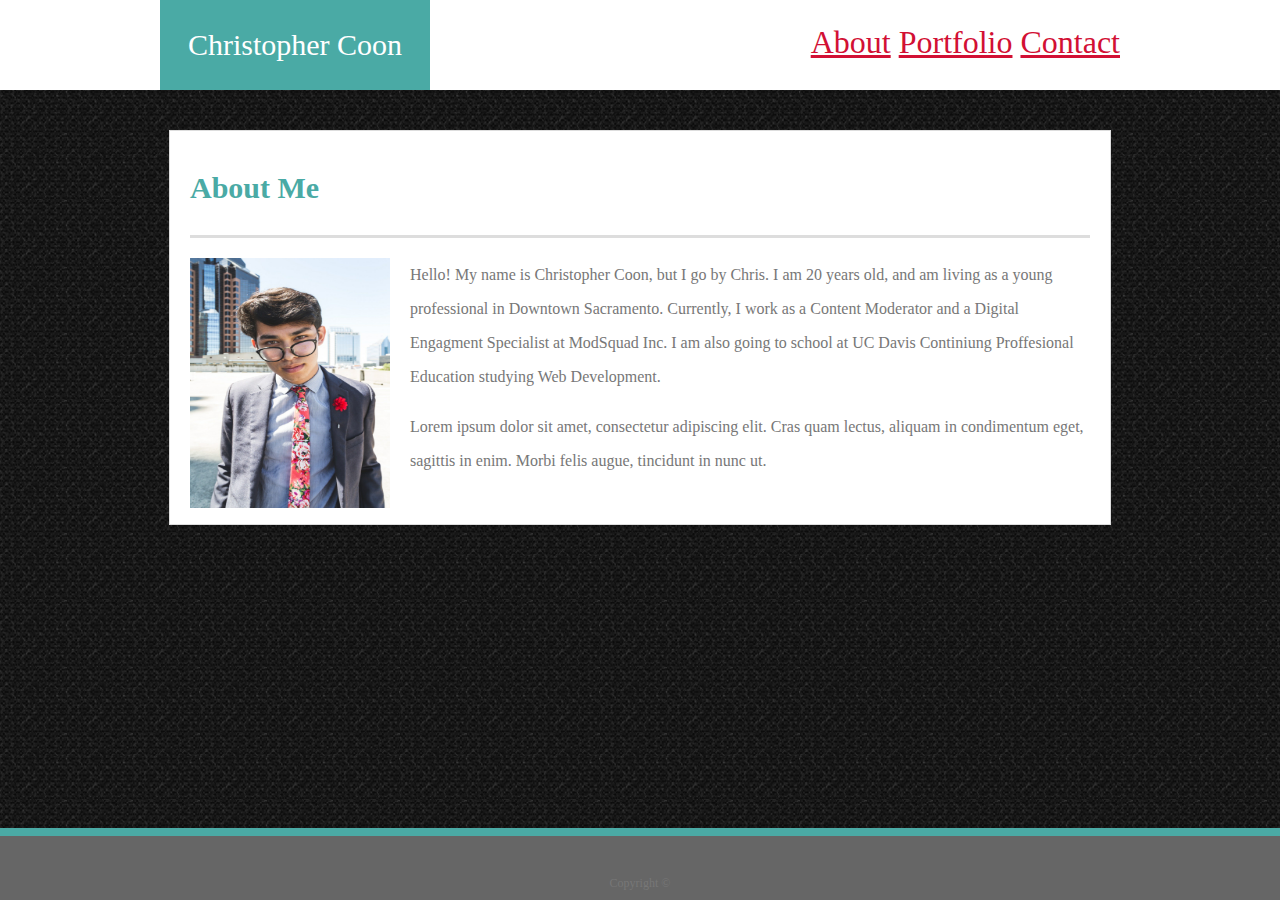
<file: index.html>
<!DOCTYPE html>
<html= lang="en-us">

<head>
    <meta charset="UTF-8">
    <link rel="stylesheet" type="text/css" href="assets/css/style.css">
    <title>My Portfolio</title>
</head>

<body>
    <header id="main-header">
        <div class= "container">
            <a href="index.html" id="logo">Christopher Coon</a>
            <nav>
                <a href="index.html">About</a>
                <a href="portfolio.html">Portfolio</a>
                <a href="contact.html">Contact</a>
            </nav>
        </div>
    </header>

    <div id="main-container" class="container">
        <section>
            <h1>About Me</h1>
            <div class="wrap">
            <img id="bio-image" src="assets/images/IMG_4645.jpg" alt="Christopher Coon" height="250" width="150">
            </div>
            <p>Hello! My name is Christopher Coon, but I go by Chris. I am 20 years old, and am living as a young professional in Downtown Sacramento. Currently, I work as a Content Moderator and a Digital Engagment Specialist at ModSquad Inc. I am also going to school at UC Davis Continiung Proffesional Education studying Web Development.</p>

            <p>Lorem ipsum dolor sit amet, consectetur adipiscing elit. Cras quam lectus, aliquam in condimentum eget, sagittis in enim. Morbi felis augue, tincidunt in nunc ut.</p>
        </section>   
    </div>    

    <footer>
        <div id="footer">
            Copyright &copy;
        </div>
    </footer>
</body>



</body>
</file>
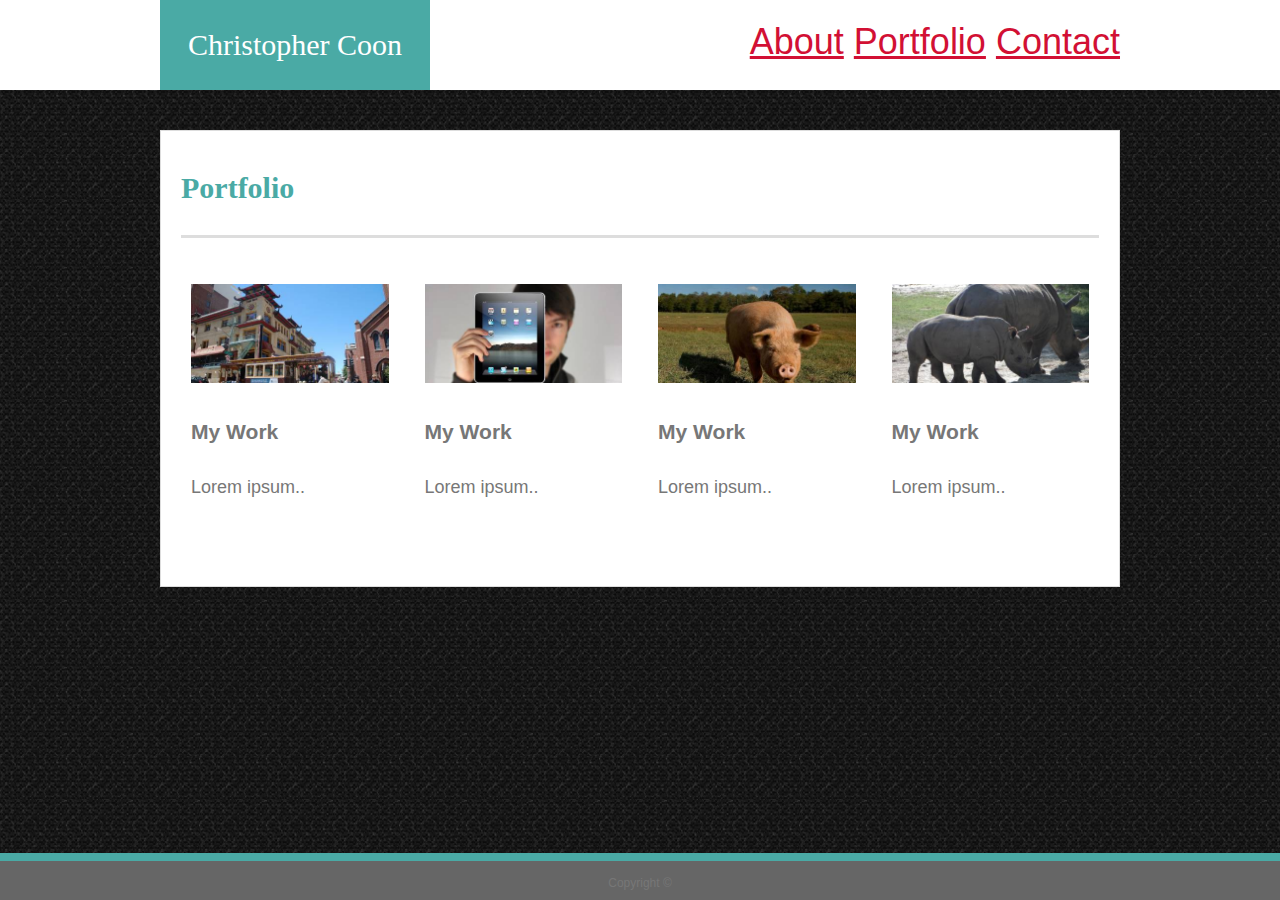
<file: portfolio.html>
<!DOCTYPE html>
<html lang="en-us">

<head>
    <meta charset="UTF-8">
    <title>My Portfolio</title>
    <link rel="stylesheet" type="text/css" href="assets/css/style-2.css">
</head>


<body>
    <header id="main-header">
        <div class= "container">
            <a href="index.html" id="logo">Christopher Coon</a>
            <nav>
                <a href="index.html">About</a>
                <a href="portfolio.html">Portfolio</a>
                <a href="contact.html">Contact</a>
            </nav>
        </div>
    </header>
    
    <div id="main-container" class="container">
            <section>
                <h1>Portfolio</h1>
                    <div class="main">
                        <div class="row">
                            <div class="column">
                                <div class="content">
                                    <img src="assets/images/ohoh.jpg" alt="Wow" style="width:100%">
                                    <h3>My Work</h3>
                                    <p>Lorem ipsum..</p>
                                </div>
                                </div>
                                <div class="column">
                                <div class="content">
                                    <img src="assets/images/download.jpg" alt="Wow" style="width:100%">
                                    <h3>My Work</h3>
                                    <p>Lorem ipsum..</p>
                                </div>
                                </div>
                                <div class="column">
                                <div class="content">
                                    <img src="assets/images/weeee.jpg" alt="Wow" style="width:100%">
                                    <h3>My Work</h3>
                                    <p>Lorem ipsum..</p>
                                </div>
                                </div>
                                <div class="column">
                                <div class="content">
                                        <img src="assets/images/wow.jpg" alt="Wow" style="width:100%">
                                        <h3>My Work</h3>
                                        <p>Lorem ipsum..</p>
                                </div>
                            </div>
                        </div>
                    </section>
                    </div>

        <footer>
            <div id="footer">
                Copyright &copy;
            </div>
        </footer>
</body>

</html>
</file>
<file: assets/css/style.css>
body {
    margin: 0;
    height: 100%;
    width: 100%;
    font-family: Arial, Helvetica, sans-serif
    font-size: 18px;
    line-height: 34px;
    color: #777777;
    background: url("../images/mosaic.png")
}
  
header {
    background: #ffffff;
    overflow: auto;
    width: 100%;
    margin: 0px 0px 40px;
    position: relative;
}

#logo {
    width: 270px;
    line-height: 90px;
    background: #4aaaa5;;
    color: #ffffff;
    text-align: center;
    font-size: 30px;
    float: left;
    text-decoration: none;
    font-family: Georgia, 'Times New Roman', Times, serif;
}
  
h1 {
    padding-bottom: 30px;
    font-size: 30px;
    border-bottom: 3px solid #dddddd;
    font-family: Georgia, 'Times New Roman', Times, serif;
    color: #4aaaa5;
}
  
h2 {
    font-size: 24px;
}
  
a {
    color: #d21034;
}
  
.container {
    width: 1024px;
    max-width: 960px;
    margin: 0 auto;
}

#main-container {
    background: #ffffff;
    border: 1px solid #dddddd;
    width: 100%;
    max-width: 900px;
    padding: 20px 20px 30px;
}

nav {
    font-size: 200%;
    float: right;
    margin-top: 25px;
}
  
#main-bio,
#contact-info,
#bio-image {
    float: left;
}
  
#main-bio {
    width: 70%;
}
  
#contact-info {
    width: 30%;
}
  
#bio-image {
    width: 200px;
    height: 250px;
    margin-right: 20px;
}

#footer {
    width: 100%;
    text-align: center;
    background-color: #666666;
    font-size: 12px;
    padding: 30px 0px 0px;
    bottom: 0;
    position: absolute;
    border-top: 8px solid #4aaaa5;
}
</file>
<file: assets/css/style-2.css>
body {
    margin: 0;
    height: 100%;
    width: 100%;
    font-family: Arial, Helvetica, sans-serif;
    font-size: 18px;
    line-height: 34px;
    color: #777777;
    background: url("../images/mosaic.png")
}
  
header {
    background: #ffffff;
    overflow: auto;
    width: 100%;
    margin: 0px 0px 40px;
    position: relative;
}

#logo {
    width: 270px;
    line-height: 90px;
    background: #4aaaa5;;
    color: #ffffff;
    text-align: center;
    font-size: 30px;
    float: left;
    text-decoration: none;
    font-family: Georgia, 'Times New Roman', Times, serif;
}
  
h1 {
    padding-bottom: 30px;
    font-size: 30px;
    border-bottom: 3px solid #dddddd;
    font-family: Georgia, 'Times New Roman', Times, serif;
    color: #4aaaa5;
}
  
h2 {
    font-size: 24px;
}
  
a {
    color: #d21034;
}
  
.container {
    width: 1024px;
    max-width: 960px;
    margin: 0 auto;
}

#main-container {
    background: #ffffff;
    border: 1px solid #dddddd;
    width: 100%;
    max-width: 960px;
    padding: 20px 20px 30px;
}

nav {
    font-size: 200%;
    float: right;
    margin-top: 25px;
}
  
#main-bio,
#contact-info,
#bio-image {
    float: left;
}
  
#main-bio {
    width: 70%;
}
  
#contact-info {
    width: 30%;
}
  
#bio-image {
    width: 200px;
    height: 250px;
    margin-right: 20px;
}

#footer {
    width: 100%;
    text-align: center;
    background-color: #666666;
    font-size: 12px;
    padding: 5px 0px 0px;
    bottom: 0;
    position: absolute;
    border-top: 8px solid #4aaaa5;
    margin: 0;
}
* {
    box-sizing: border-box;
  }
  
  .main {
    max-width: 960px;
    margin: auto;
  }

  
  .row {
    margin: 8px -16px;
  }
  
  .row,
  .row > .column {
    padding: 8px;
  }
  
  .column {
    float: left;
    width: 25%;
  }

  .row:after {
    content: "";
    display: table;
    clear: both;
  }
  
  .content {
    background-color: white;
    padding: 10px;
  }
  
  @media screen and (max-width: 960px) {
    .column {
      width: 50%;
    }
  }

  @media screen and (max-width: 960px) {
    .column {
      width: 100%;
    }
  }
</file>
